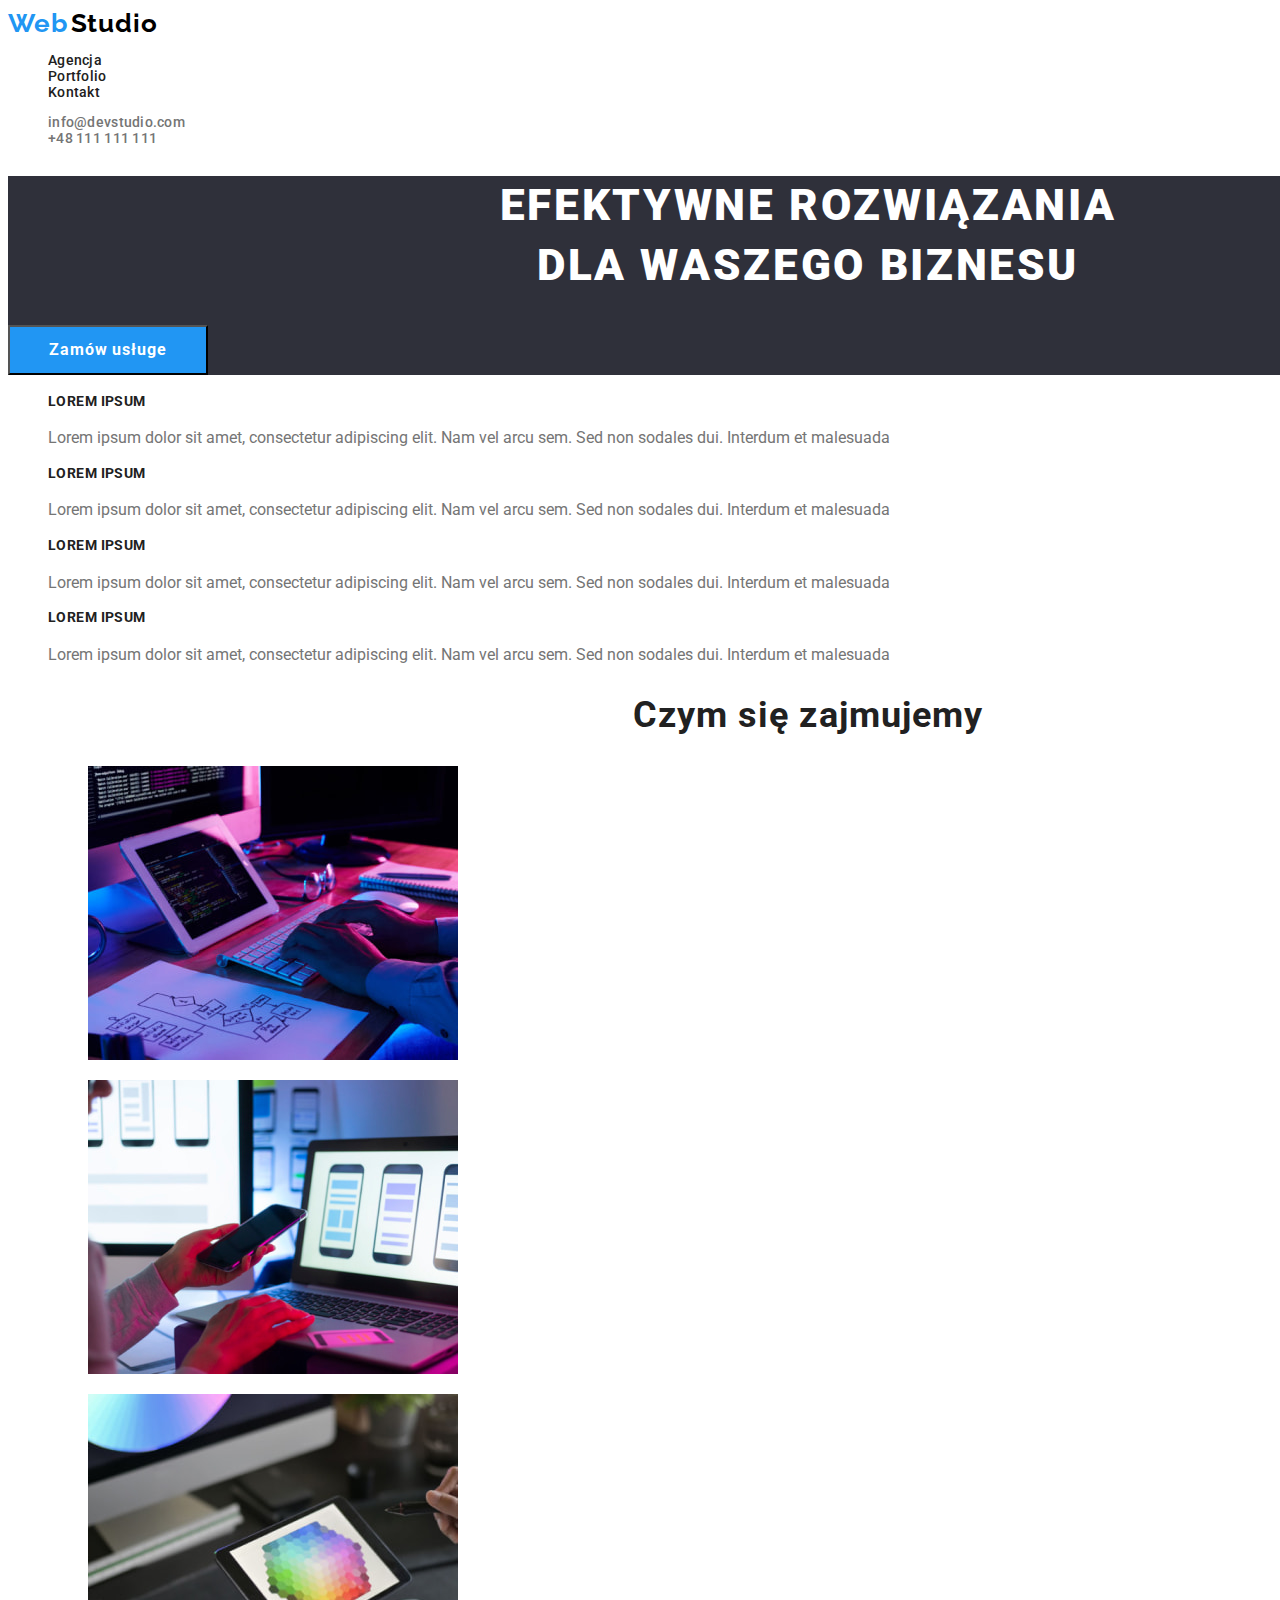
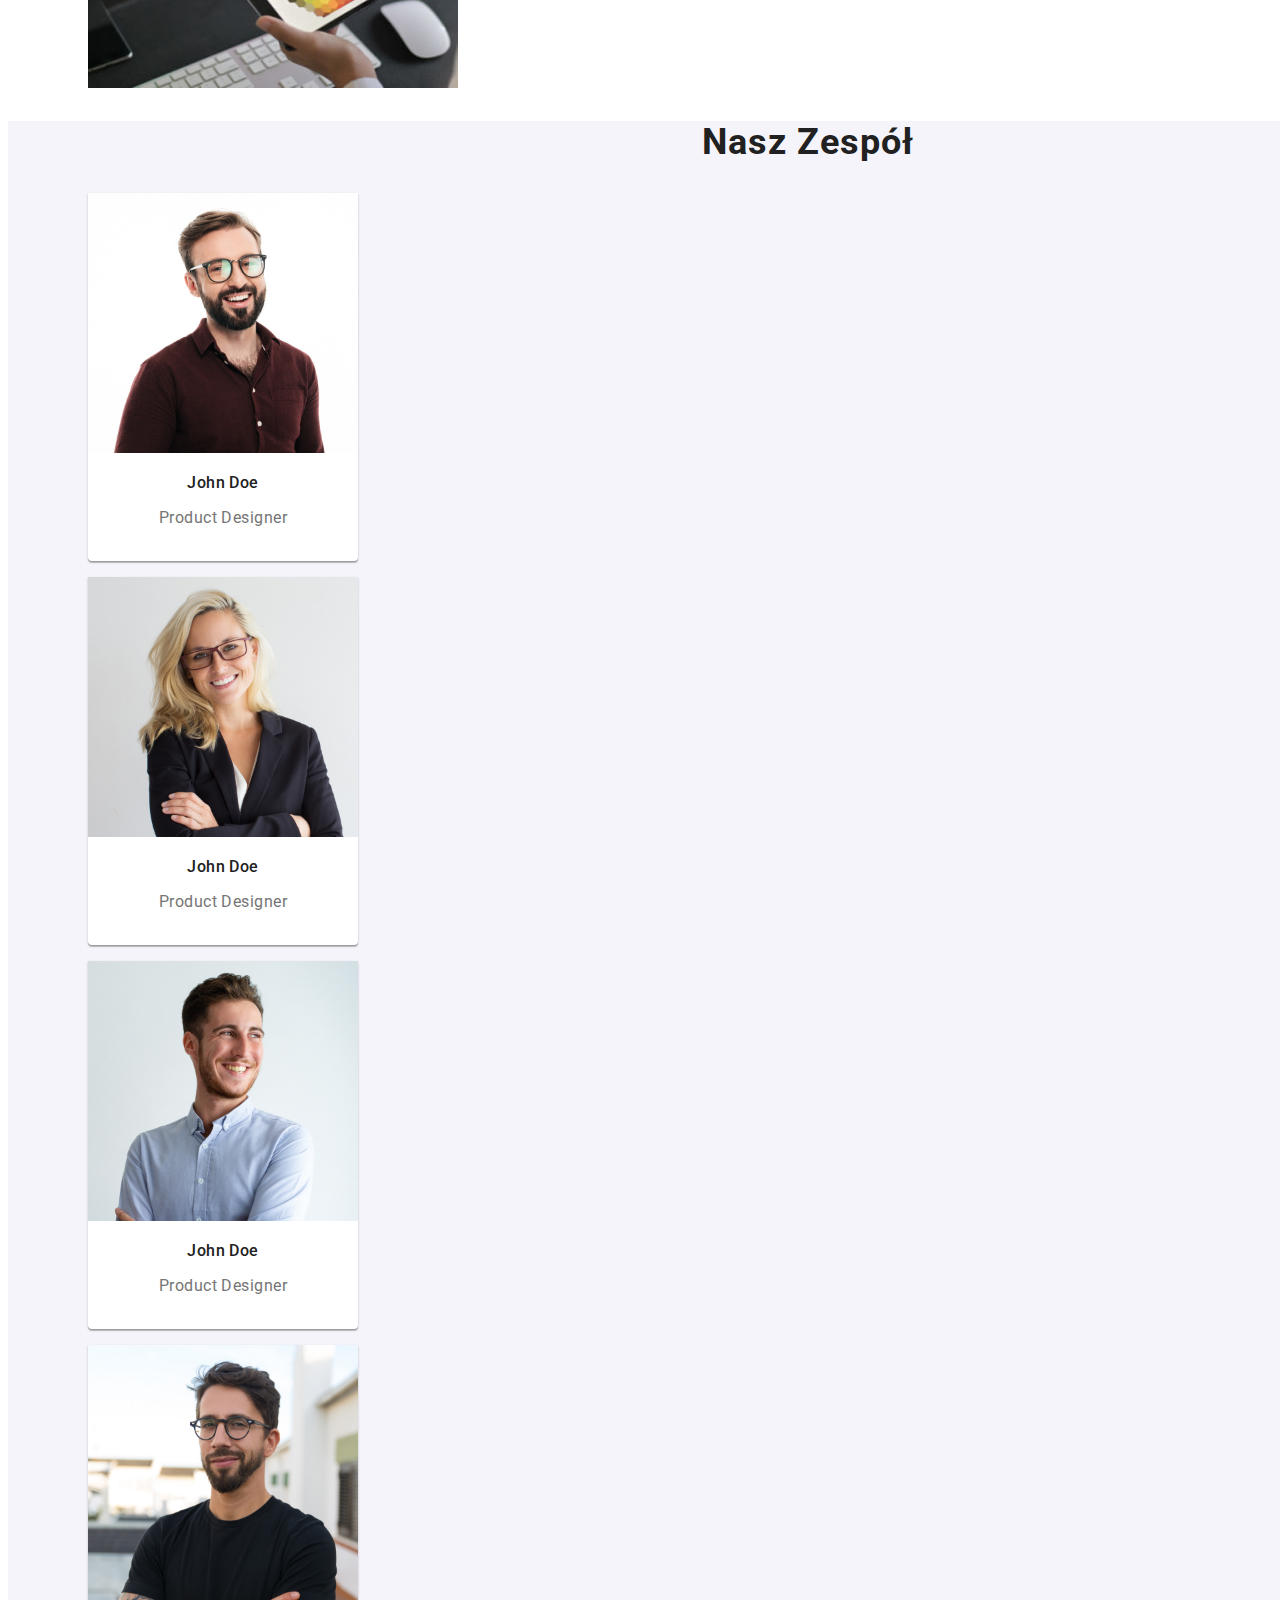
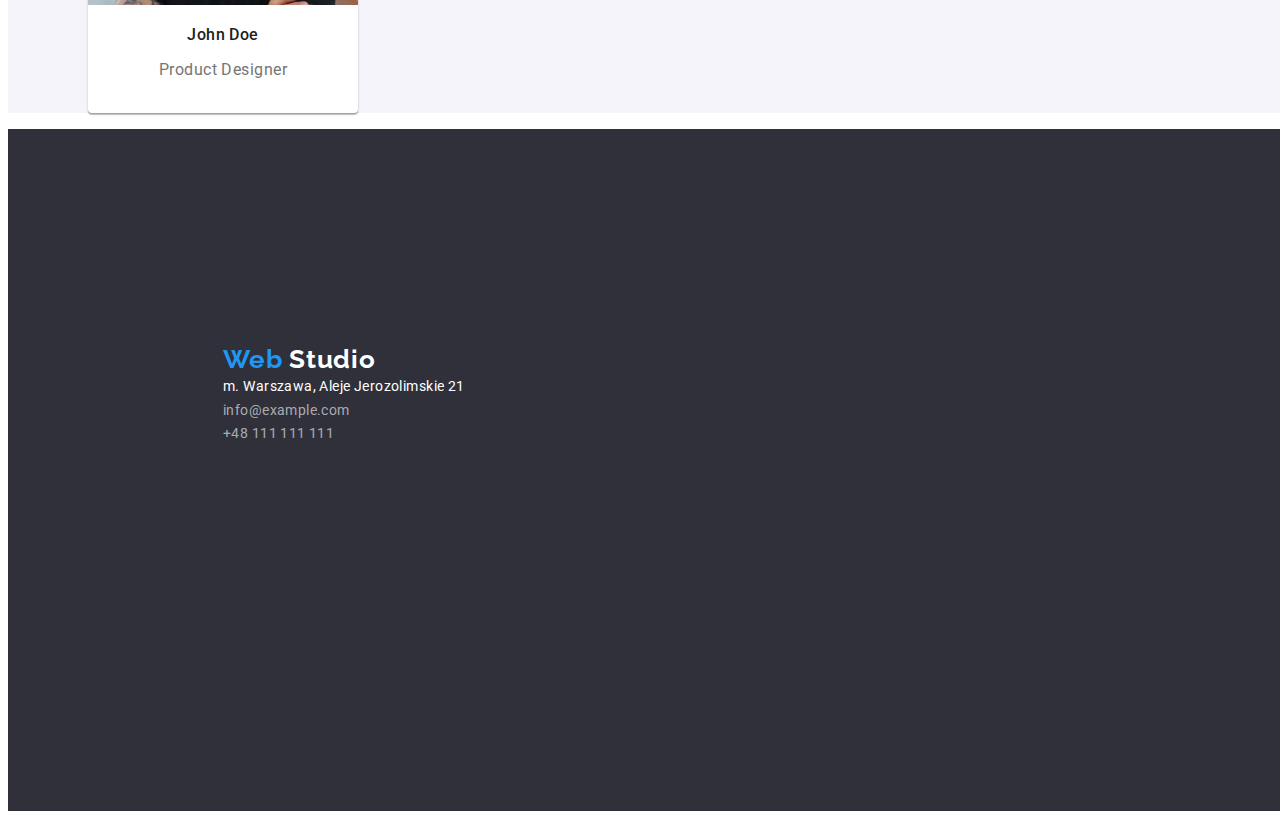
<file: index.html>
<!DOCTYPE html>
<html lang="en">
  <head>
    <meta charset="utf-8" >
    <meta name="description" content="Nauka podstaw HTML5, grupa HTML+CSS PL ON 11, zadanie domowe nr 2, autor: Ireneusz Barański" >
    <title>WebStudio- main page</title>

    <link rel="stylesheet" href="./css/styles.css" />
    <link rel="preconnect" href="https://fonts.googleapis.com">
    <link rel="preconnect" href="https://fonts.gstatic.com" crossorigin>
    <link href="https://fonts.googleapis.com/css2?family=Raleway:wght@700&family=Roboto:wght@400;500;700;900&display=swap" rel="stylesheet">
    
    <!--
    <style> 
        @import url('https://fonts.googleapis.com/css2?family=Raleway:wght@700&family=Roboto:wght@400;500;700;900&display=swap'); 
    </style>
    -->
  </head>

  <body>
    
    <!--Page header-->    
    <header class="menu">
        <!--LOGO on light background-->
        <div class="logo">
            <a class="link logo" href="./index.html" >
                <span class="logotype logotype--brand-color">Web</span>
                <span class="logotype logotype--on-light-bg">Studio</span>
            </a>
        </div>
        <nav>
            <ul class="nav">
                <li>
                    <a class="link nav" href="./index.html">Agencja</a>
                </li>
                <li>
                    <a class="link nav" href="./portfolio.html">Portfolio</a>
                </li>
                <li>
                    <a class="link nav" href="#/">Kontakt</a>
                </li>
            </ul>
        </nav>
        <ul class="contact">
            <li><a class="link contact" href="mailto:info@devstudio.com">info@devstudio.com</a>
            </li>
            <li><a class="link contact" href="tel:+48111111111">+48 111 111 111</a>
            </li>
        </ul>              
    </header>
    
    <!--Page content-->
    <main>
        <header class="header">
            <h1 class="header__slogan">EFEKTYWNE ROZWIĄZANIA <br> DLA WASZEGO BIZNESU </h1>
            <button class="header__button" type="button" >Zamów usługe</button>
                           <!--ten obiekt został przeniesiony i połączony jako 1 sekcja w main-->
        </header>           
        <div>
            <ul class="features">
                <li class="feature">
                    <h4 class="feature__name">LOREM IPSUM</h4>
                    <p class="feature__description">Lorem ipsum dolor sit amet, consectetur adipiscing elit. Nam vel arcu sem. Sed non sodales dui. Interdum et malesuada
                    </p>
                </li>
                <li class="feature">
                    <h4 class="feature__name">LOREM IPSUM</h4>
                    <p class="feature__description">Lorem ipsum dolor sit amet, consectetur adipiscing elit. Nam vel arcu sem. Sed non sodales dui. Interdum et malesuada
                    </p>
                </li>
                <li class="feature">
                    <h4 class="feature__name">LOREM IPSUM</h4>
                    <p class="feature__description">Lorem ipsum dolor sit amet, consectetur adipiscing elit. Nam vel arcu sem. Sed non sodales dui. Interdum et malesuada
                    </p>
                </li>
                <li class="feature">
                    <h4 class="feature__name">LOREM IPSUM</h4>
                    <p class="feature__description">Lorem ipsum dolor sit amet, consectetur adipiscing elit. Nam vel arcu sem. Sed non sodales dui. Interdum et malesuada
                    </p>
                </li>
            </ul>
        </div>
        
        <section class="gallery">
            <h2 class="gallery__name">Czym się zajmujemy</h2>
            <ul class="gallery">
                <li>
                    <figure class="gallery__item">
                    <img src="images/mainpage-what-we-do-close-up-image-programer-working-his-desk-office_1098-18707.jpg" alt="programista pracujący w swoim biurze przy biurku."
                    height="294"                    
                    width="370"
                    >
                    </figure>
                </li>
                <li>
                    <figure class="gallery__item">
                    <img src="images/mainpage-what-we-do-web-ui-designers-are-developing-application-smartphones-team-creators-is-working-interface-mobile-phones_8119-2713.jpg" alt="Web UI designers przy pracy, tworzy interfejs na urządznia mobilne"
                    height="294"                    
                    width="370"
                    >
                    </figure>
                </li>
                <li>
                    <figure class="gallery__item">
                    <img src="images/mainpage-what-we-do-creative-artist-web-design-with-working-colour-selection-graphic-tablet_35674-1119.jpg" alt="Projektant strony internetowej przy pracy, użwa tabletu graficznego."
                    height="294"                    
                    width="370"
                    >
                    </figure>
                </li>
            </ul>
        </section>

        <section class="team-section">
            <h2 class="team-section__name">Nasz Zespół</h2>
            <ul class="team-card__list">
                <li>
                    <figure class="team-card">
                        <img src="images/mainpage-team-product-designer.jpg" alt="portret uśmiechniety pan w okularach" 
                        height="260"
                        width="270"
                        >
                        <figcaption class="team-card__caption">
                            <h3 class="team-card__name">John Doe</h3>
                            <p class="team-card__description">Product Designer</p>
                       </figcaption>
                      </figure>
                </li>
                <li>
                    <figure class="team-card">
                        <img src="images/mainpage-team-frontend-developer.jpg" alt="portret uśmiechnieta pani w okularach" 
                        height="260"
                        width="270"
                        >
                        <figcaption class="team-card__caption">
                            <h3 class="team-card__name">John Doe</h3>
                            <p class="team-card__description">Product Designer</p>
                       </figcaption>
                      </figure>
                </li>
                <li>
                    <figure class="team-card">
                        <img src="images/mainpage-team-marketing.jpg" alt="portret uśmiechniety pan " 
                        height="260"
                        width="270"
                        >
                        <figcaption class="team-card__caption">
                            <h3 class="team-card__name">John Doe</h3>
                            <p class="team-card__description">Product Designer</p>
                       </figcaption>
                      </figure>
                </li>
                <li>
                    <figure class="team-card">
                        <img src="images/mainpage-team-ui-designer.jpg" alt="portret uśmiechniety pan w okularach na tle budynków" 
                        height="260"
                        width="270"
                        >
                        <figcaption class="team-card__caption">
                            <h3 class="team-card__name">John Doe</h3>
                            <p class="team-card__description">Product Designer</p>
                       </figcaption>
                      </figure>
                </li>
            </ul>
        </section>
    </main>

    <footer class="footer">
        
       <!--footer logo on dark background -->
        <div class="logotype">
            <a class="link" href="./index.html">
                <span class="logotype logotype--brand-color">Web</span>
                <span class="logotype logotype--on-dark-bg">Studio</span>
            </a>        
        </div>
        <address class="address-container"> m. Warszawa, Aleje Jerozolimskie 21 <br>
            <a class="address link" href="mailto:info@example.com">info@example.com</a><br>
            <a class="address link" href="tel:+48111111111">+48 111 111 111</a>
        </address>
    </footer>
    </body>
</file>
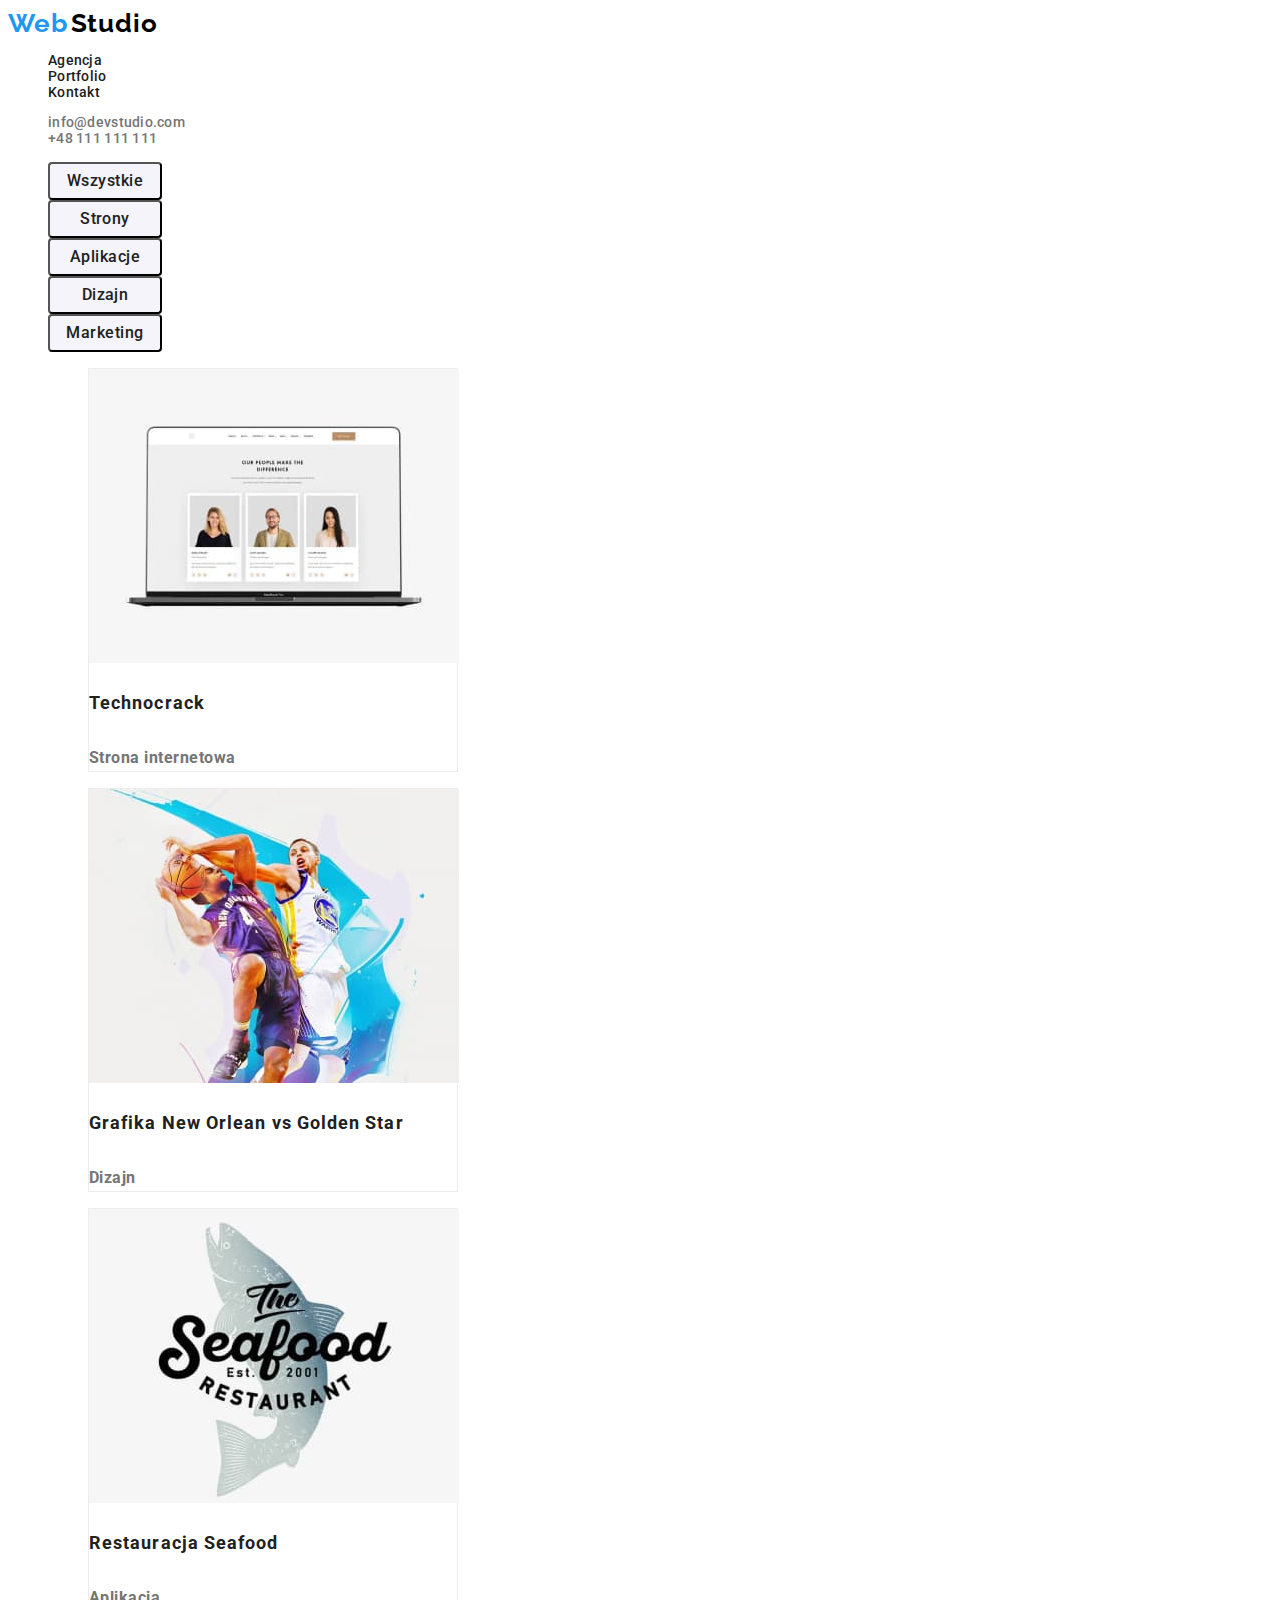
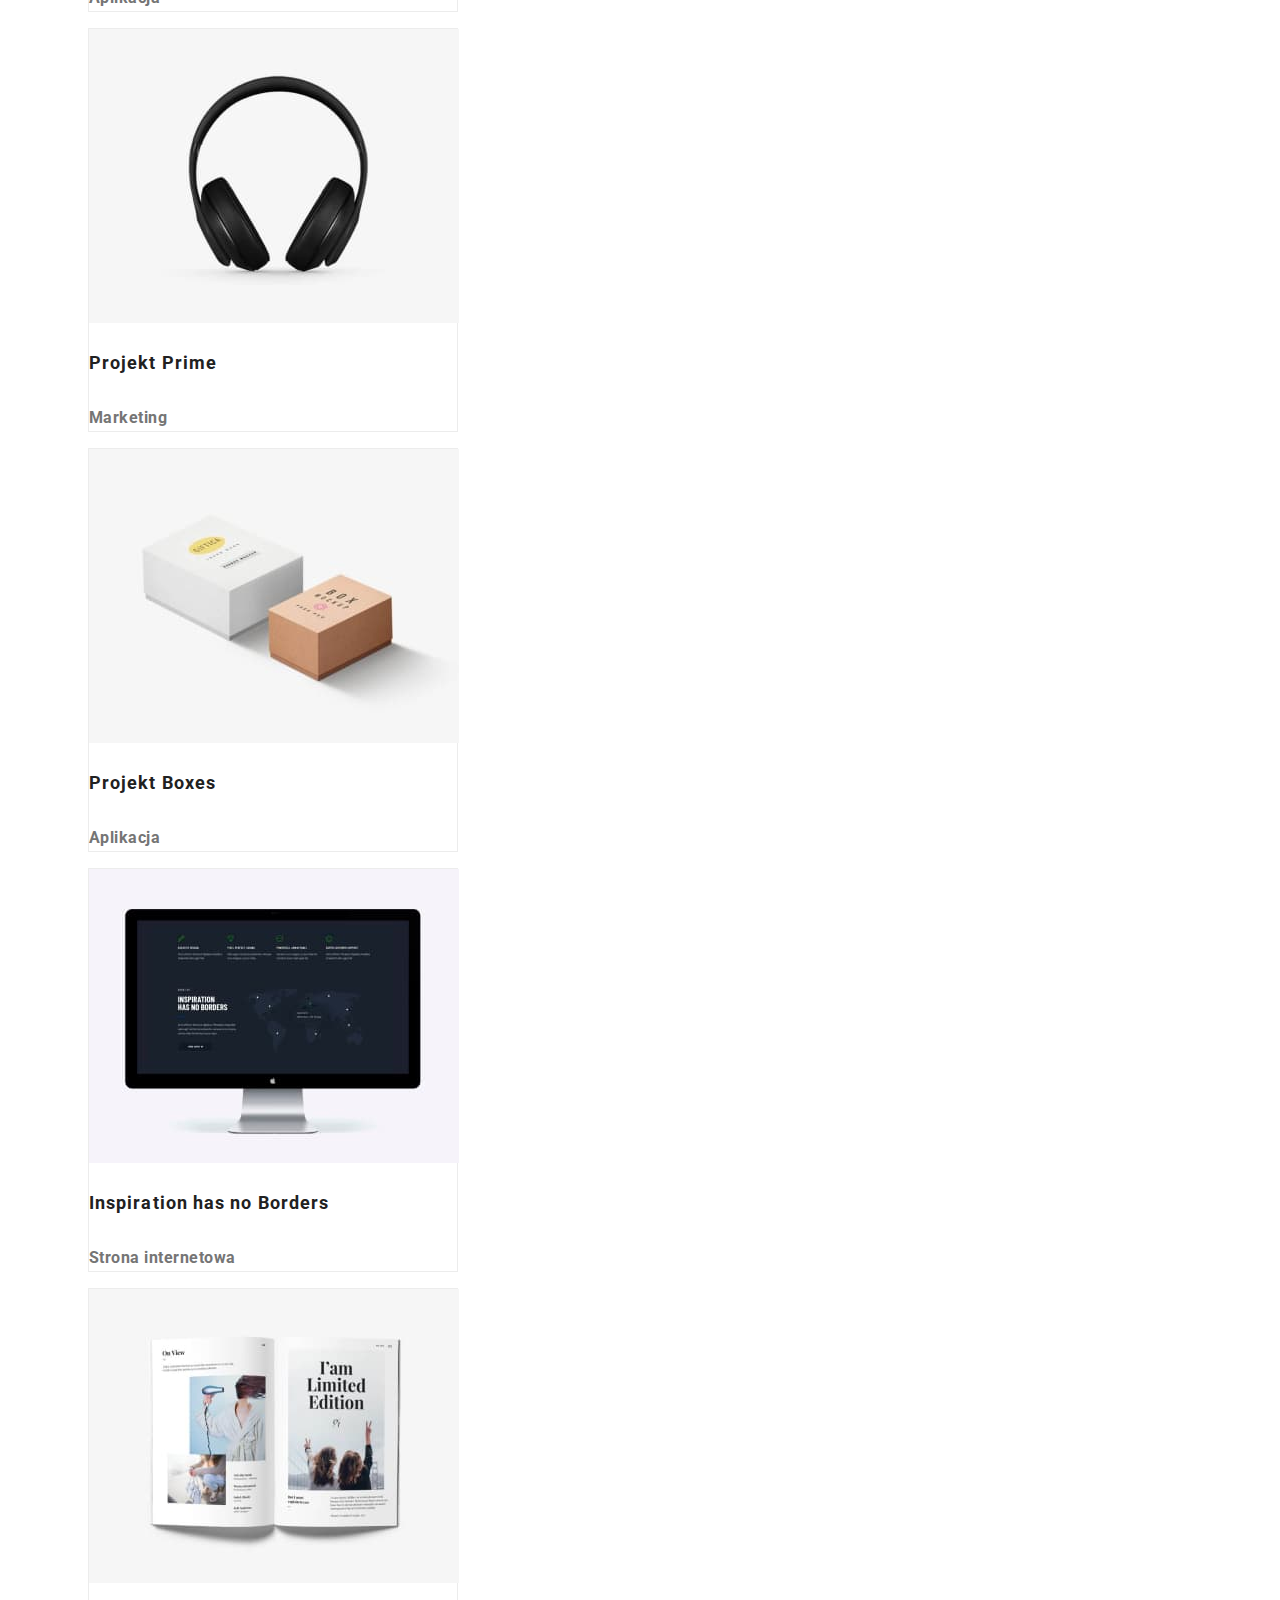
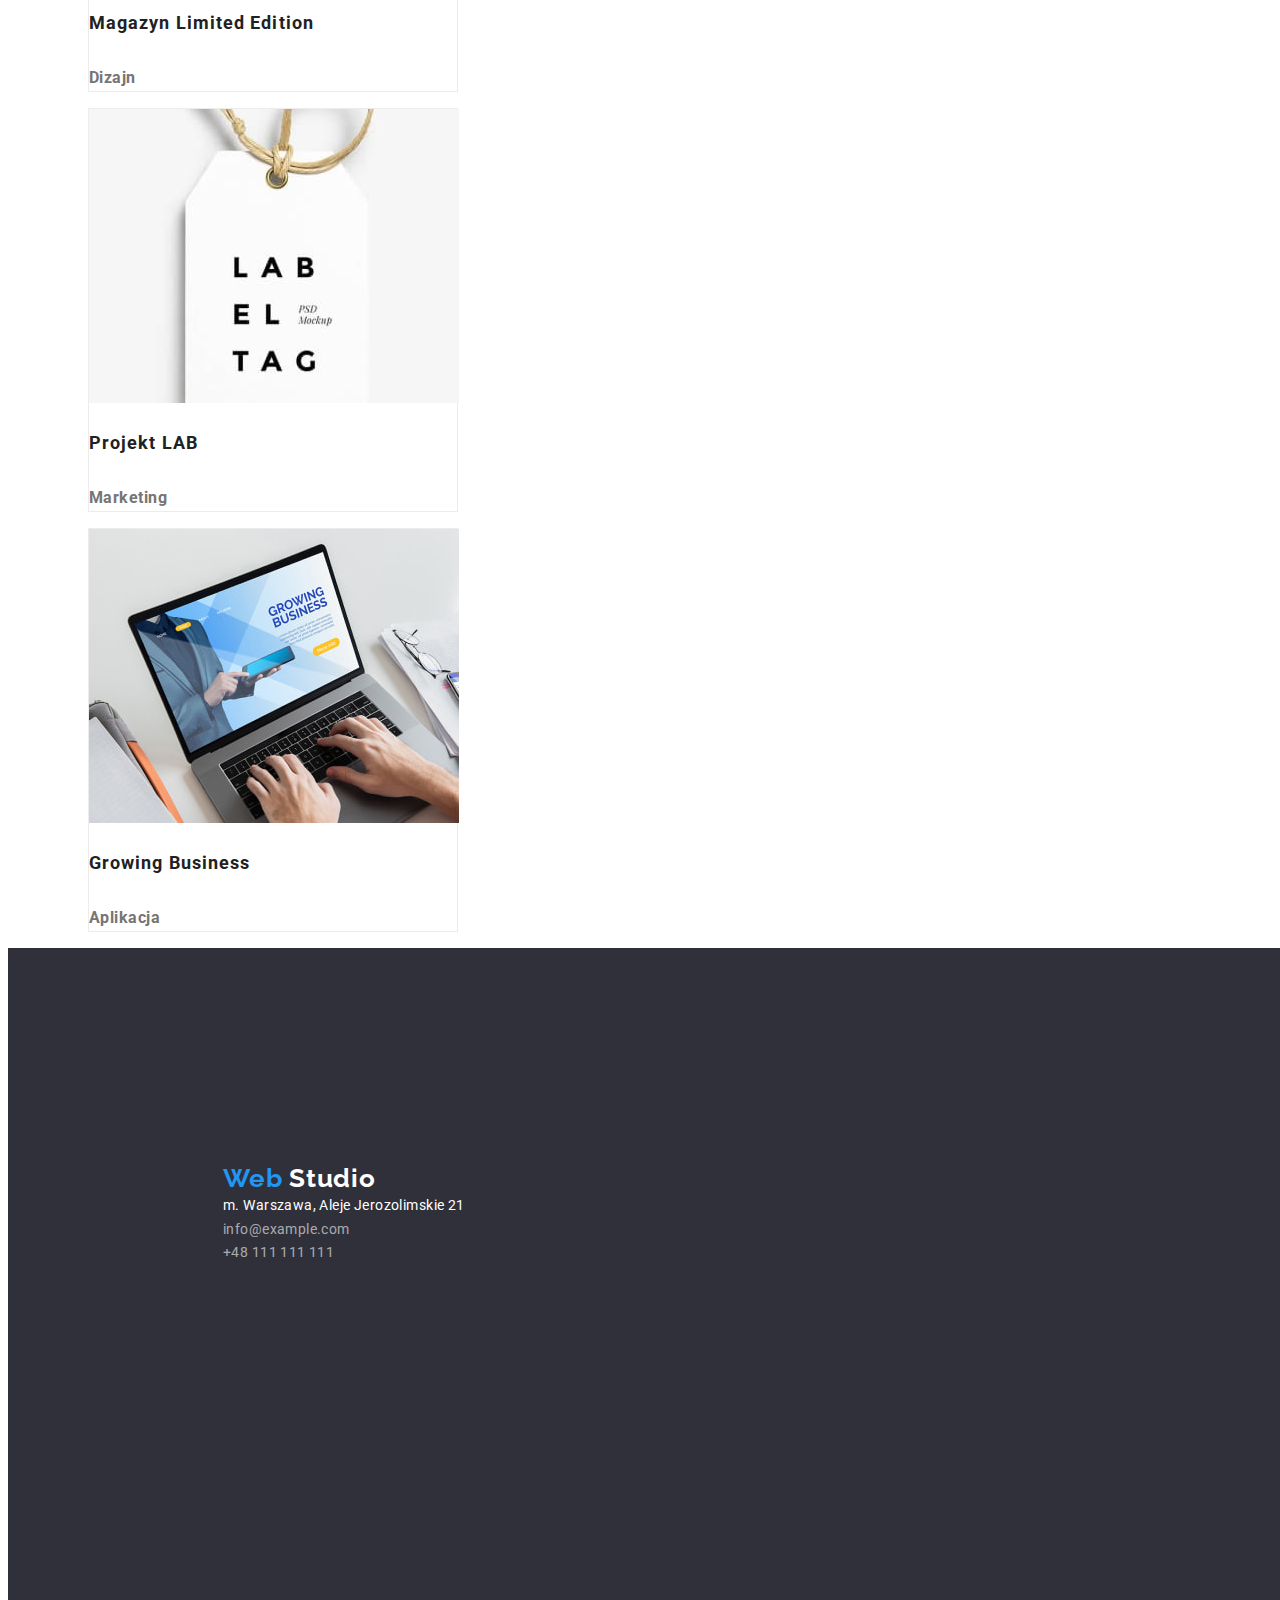
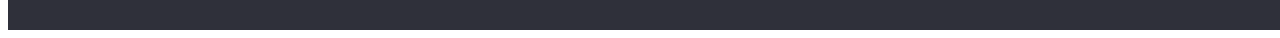
<file: portfolio.html>
<!DOCTYPE html>
<html lang="en">
  <head>
    <meta charset="utf-8" >
    
    <title>Portfolio</title>
    <link rel="stylesheet" href="./css/styles.css" />
    <link rel="preconnect" href="https://fonts.googleapis.com">
    <link rel="preconnect" href="https://fonts.gstatic.com" crossorigin>
    <link href="https://fonts.googleapis.com/css2?family=Raleway:wght@700&family=Roboto:wght@400;500;700;900&display=swap" rel="stylesheet">

  </head>
  <body>
    <header class="menu">
        <!--LOGO on light background-->
        <div class="logo">
            <a class="link logo" href="./index.html" >
                <span class="logotype logotype--brand-color">Web</span>
                <span class="logotype logotype--on-light-bg">Studio</span>
            </a>
        </div>
        <nav>
            <ul class="nav">
                <li>
                    <a class="link nav" href="./index.html">Agencja</a>
                </li>
                <li>
                    <a class="link nav" href="./portfolio.html">Portfolio</a>
                </li>
                <li>
                    <a class="link nav" href="#/">Kontakt</a>
                </li>
            </ul>
        </nav>
        <ul class="contact">
            <li><a class="link contact" href="mailto:info@devstudio.com">info@devstudio.com</a>
            </li>
            <li><a class="link contact" href="tel:+48111111111">+48 111 111 111</a>
            </li>
        </ul>              
    </header>
    <main>
        <section class="portfolio-gallery">
            <ul class="portfolio__filter">
                <li>
                    <button type="button" class="portfolio__filter-btn">Wszystkie</button>
                </li>
                <li>
                    <button type="button" class="portfolio__filter-btn">Strony</button>  
                </li>
                <li>
                    <button type="button" class="portfolio__filter-btn">Aplikacje</button>
                </li>
                <li>
                    <button type="button" class="portfolio__filter-btn">Dizajn</button>
                </li>
                <li>
                    <button type="button" class="portfolio__filter-btn">Marketing</button>
                </li>

            </ul>
            <ul class="portfolio-cards">
                <li>
                    <figure class="portfolio-card">
                        <img src="images/portfolio-project-technocrack.jpg" alt="zdjęcie pojedynczego przedmiotu na jasnym tle: ekran laptopa wyśwuetla stronę internetową przedstawiająca 3 wizytówki zespołu" 
                        height="294";
                        width="370";
                        >
                        <figcaption>
                            <h3 class="portfolio-card__title">Technocrack</p>
                            <h4 class="portfolio-card__label">Strona internetowa</p>
                       </figcaption>
                      </figure>
                </li>
                <li>
                    <figure class="portfolio-card">
                        <img src="images/portfolio-project-New-Orleans-vs-Golden-Star-graphic.jpg" alt="dwóch koszykarzy walczy o piłke w trakcie meczy, postacie wycięte z meczu, osadzone na tle niebieskiego dynamicnzego maziaja" 
                        height="294";
                        width="370";
                        >
                        <figcaption>
                            <h3 class="portfolio-card__title">Grafika New Orlean vs Golden Star</p>
                            <h4 class="portfolio-card__label">Dizajn</p>
                       </figcaption>
                      </figure>
                </li>
                <li>
                    <figure class="portfolio-card">
                        <img src="images/portfolio-project-seafood-restaurant.jpg" alt="logo restauracji przedstawia: - stylizowany text: The Seafood  Restaurant. - text na tle dużej szarej ryby" 
                        height="294";
                        width="370";
                        >
                        <figcaption>
                            <h3 class="portfolio-card__title">Restauracja Seafood</p>
                            <h4 class="portfolio-card__label">Aplikacja</p>
                       </figcaption>
                      </figure>
                </li>
                <li>
                    <figure class="portfolio-card">
                        <img src="images/portfolio-project-prime-project.jpg" alt="zdjęcie pojedynczego przedmiotu na jasnym tle: słuchawek nausznych bezprzewodowych w kolorze czarnym" 
                        height="294";
                        width="370";
                        >
                        <figcaption>
                            <h3 class="portfolio-card__title">Projekt Prime</p>
                            <h4 class="portfolio-card__label">Marketing</p>
                       </figcaption>
                      </figure>
                </li>
                <li>
                    <figure class="portfolio-card">
                        <img src="images/portfolio-project-boxes-project.jpg" alt="kolorowa grafika 3D przedstawia dwa pudełka o kształcie prostopadłościanów ozdobione tekstami promocyjnymi na jasnym tle" 
                        height="294";
                        width="370";
                        >
                        <figcaption>
                            <h3 class="portfolio-card__title">Projekt Boxes</p>
                            <h4 class="portfolio-card__label">Aplikacja</p>
                       </figcaption>
                      </figure>
                </li>
                <li>
                    <figure class="portfolio-card">
                        <img src="images/portfolio-project-inspiration-has-no-borders.jpg" alt="zdjęcie pojedynczego przedmiotu na jasnym tle: monitor na pojedynczej srebrnej nóźce wyświetla stornę internetową, tekst artykółów na czarnym tle" 
                        height="294";
                        width="370";
                        >
                        <figcaption>
                            <h3 class="portfolio-card__title">Inspiration has no Borders</p>
                            <h4 class="portfolio-card__label">Strona internetowa</p>
                       </figcaption>
                      </figure>
                </li>
                <li>
                    <figure class="portfolio-card">
                        <img src="images/portfolio-project-limited-edition-magazine.jpg" alt="zdjęcie pojedynczego przedmiotu na jasnym tle: otewarta książka z obrazkami i tekstami" 
                        height="294";
                        width="370";
                        >
                        <figcaption>
                            <h3 class="portfolio-card__title">Magazyn Limited Edition</p>
                            <h4 class="portfolio-card__label">Dizajn</p>
                       </figcaption>
                      </figure>
                </li>
                <li>
                    <figure class="portfolio-card">
                        <img src="images/portfolio-project-lab-project.jpg" alt="zdjęcie pojedynczego przedmiotu na jasnym tle: plakietka ze stylizowanym napisem na lnianym sznureczku" 
                        height="294";
                        width="370";
                        >
                        <figcaption>
                            <h3 class="portfolio-card__title">Projekt LAB</p>
                            <h4 class="portfolio-card__label">Marketing</p>
                       </figcaption>
                      </figure>
                </li>
                <li>
                    <figure class="portfolio-card">
                        <img src="images/portfolio-project-growing-bussiness.jpg" alt="kompozycja: męskie dłonie piszące coś na otwartym laptopie, zdjęcie na monitorze" 
                        height="294";
                        width="370";
                        >
                        <figcaption>
                            <h3 class="portfolio-card__title">Growing Business</p>
                            <h4 class="portfolio-card__label">Aplikacja</p>
                       </figcaption>
                      </figure>
                </li>
            </ul>
            

        </section>


    </main>
    <footer class="footer">
        
        <!--footer logo on dark background -->
         <div class="logotype">
             <a class="link" href="./index.html">
                 <span class="logotype logotype--brand-color">Web</span>
                 <span class="logotype logotype--on-dark-bg">Studio</span>
             </a>        
         </div>
         <address class="address-container"> m. Warszawa, Aleje Jerozolimskie 21 <br>
             <a class="address link" href="mailto:info@example.com">info@example.com</a><br>
             <a class="address link" href="tel:+48111111111">+48 111 111 111</a>
         </address>
     </footer>
  </body>
</file>
<file: css/styles.css>
/* ---------------   global styles, common to the entire html tree, */
/** {
    margin: 0;
    padding: 0;
}*/
:root {
    /*content colors used in the page layout */
     
    --main-color-black : rgb(33, 33, 33,1);
    --second-color-dark-grey: rgb(117, 117, 117);
    --main-color-on-dark-bg-white: rgba(255, 255, 255, 1);
    --second-color-dark-bg-white-06a: rgba(255, 255, 255, 0.6); 
    
    /* brand color is blue rgb(33, 150, 243), used to: hovered links, button, */
    --brand-color-blue: rgb(33, 150, 243);
    
    --logotype-on-light-bg-black: rgb(0, 0, 0);
    --logotype-on-dark-bg-white: rgb(255, 255, 255);
    
     /*background colors used in the page layout*/

    --portfolio-button-bg-color: rgba(245, 244, 250, 1);
    
    /*background colors*/
    --main-bg-color-white: rgb(255, 255, 255);
    --second-bg-color-white: rgb(245, 244, 250);

    --dark-bg-color-black1: rgb(47, 48, 58);

    --border-color-white1: rgb(238, 238, 238);
    --border-color-white2: rgb(236, 236, 236);
    
}

body {
    height: auto;
    width: 1600px;
    font-family: 'Roboto', sans-serif;
    color: var(--main-color-black);
    background-color: var(--main-bg-color-white);
    
}


/*header styles: menu + contacts*/
.menu {
    /*font-family: Roboto;*/
    font-size: 14px;
    font-weight: 500;
    line-height: calc(16 / 14);
    letter-spacing: 0.02em;
    
    border-color: var(--border-color-white2);
}
/* ------------   logotype classes + on light background, + on dark background ---------------*/
.logotype{
    text-decoration: none;
    font-family: Raleway, Oleo Script, sans-serif;
    font-size: 26px;
    font-weight: 700;
    line-height: 1.17;
    letter-spacing: 0.03em;
    /*text-align: left;*/
}
.logotype--brand-color {color: var(--brand-color-blue);}
.logotype--on-light-bg {color: var(--logotype-on-light-bg-black);}
.logotype--on-dark-bg {color: var(--logotype-on-dark-bg-white);}


.nav {
    list-style-type: none;
    color: var(--main-color-black);    
    /*color: ;*/
}
.contact {
    list-style-type: none;
    color: var(--second-color-dark-grey);
}
/*footer styles: dark background */
.footer {
    
    width: 1600px;
    height: 252px;
    left: 0px;
    top: 2097px;
    padding: 215px;
    background-color: var(--dark-bg-color-black1);
    color: var(--main-color-on-dark-bg-white);
    
}
.link {text-decoration: none;
    cursor: pointer;
}
.footer .link{ color: var(--second-color-dark-bg-white-06a);}

.link:hover,
.link:focus {
    color: var(--brand-color-blue);
}
.address-container {
    text-decoration: none;
    /*font-family: Roboto;*/
    font-size: 14px;
    font-style: normal;
    /*font-weight: 400;*/
    line-height: 1.7;
    letter-spacing: 0.03em;
    text-align: left;
    color: var(--main-color-on-dark-bg-white); 
}


/*--------------  main page specyfic styles  ----------------------------*/

.header {
    width: 1600px;
    /*height: 600px;*/
    left: 0px;
    top: 80px;
    background-color: var(--dark-bg-color-black1);
}
.header__slogan {
    font-size: 44px;
    font-weight: 900;
    line-height: 1.36;
    letter-spacing: 0.06em;
    text-align: center;
    color: var(--main-color-on-dark-bg-white);
}
.header__button {
    width: 200px;
    height: 50px;
    left: 700px;
    top: 430px;

    background: var(--brand-color-blue);
   
    font-family: Roboto;
    font-size: 16px;
    font-weight: 700;
    line-height: 1.88;
    letter-spacing: 0.06em;
    text-align: center;
    color: var(--main-color-on-dark-bg-white);
    cursor: pointer;
}

.features {
    list-style: none;
    /*position: absolute;    width: 270px;
    height: 101px;
    left: 215px;
    top: 774px;*/
}
.feature__name {
    /*font-family: Roboto;*/
    font-size: 14px;
    font-weight: 700;
    line-height: 1.14;
    letter-spacing: 0.03em;
    text-align:left
}
.feature__description { 
    color: var(--second-color-dark-grey);
}

.gallery {list-style-type: none;}
.gallery__name {
    font-size: 36px;
    font-weight: 700;
    line-height: 1.17;
    letter-spacing: 0.03em;
    text-align: center
}
.team-section {
    width: auto;
    height: auto;
    background-color: var(--second-bg-color-white);
}
.team-section__name {
    font-size: 36px;
    font-weight: 700;
    line-height: 1.17;
    letter-spacing: 0.03em;
    text-align: center
}
.team-card__list { list-style-type: none;}
.team-card {
    width: 270px;
    height: 368px;
    left: 215px;
    top: 1635px;

    background: var(--main-bg-color-white);

    box-shadow: 0px 1px 3px rgba(0, 0, 0, 0.12), 0px 1px 1px rgba(0, 0, 0, 0.14), 0px 2px 1px rgba(0, 0, 0, 0.2);
    border-radius: 0px 0px 4px 4px;
}
.team-card__caption{
    width: auto;
    height: auto;
        
}
.team-card__name {
    /*font-family: Roboto;*/
    font-size: 16px;
    font-weight: 500;
    line-height: 1.19;
    letter-spacing: 0.03em;
    text-align: center;
    
}
.team-card__description {
    font-size: 16px;
/*font-weight: 400;*/
    line-height: 1.19;
    letter-spacing: 0.03em;
    text-align: center;

    color: var(--second-color-dark-grey);
}

/*----------------------------------------------------------*/
/* ---------------------  portfolio page specyfic styles */
.portfolio-gallery {
    font-family: 'Roboto', sans-serif;
    color: var(--main-color-black);
    background-color: var(--main-bg-color-white);
}

.portfolio__filter {
    list-style-type: none;
}
.portfolio__filter-btn{
    height: 38px;
    width: 114px;
    left: 740px;
    top: 174px;
    border-radius: 4px;
  
    font-family: 'Roboto', sans-serif;
    font-size: 16px;
    font-weight: 500;
    line-height: 1.62;
    letter-spacing: 0.03em;
    text-align: center;
    color: var(--main-color-black);
    background-color: var(--second-bg-color-white);
    cursor: pointer;
}
.portfolio__filter-btn:hover,
.portfolio__filter-btn:focus {
    
    width: 121px;
    height: 38px;
    left: 510px;
    top: 174px;
    background-color: var(--brand-color-blue);
    color: var(--main-color-on-dark-bg-white);
/* shadow-middle */
    box-shadow: 0px 3px 1px var(--brand-color-blue), 0px 1px 2px rgba(0, 0, 0, 0.08), 0px 2px 2px rgba(0, 0, 0, 0.12);
    border-radius: 4px;
}

.portfolio-cards {
    list-style-type:none;
}
.portfolio-card {
    box-sizing: border-box;
    height: 404px;
    width: 370px;
    left: 215px;
    top: 262px;
    border-radius: 0px;
    
    border: 1px solid var(--border-color-white2);   
}
.portfolio-card__title {
    font-size: 18px;
    font-weight: 700;
    line-height: 2;
    letter-spacing: 0.06em;
    text-align: left;
    color: var(--primary-color);
}
.portfolio-card__label {
    
    font-size: 16px;
    line-height: 1.9;
    letter-spacing: 0.03em;
    text-align: left;
    color: var(--second-color-dark-grey);
}
</file>
